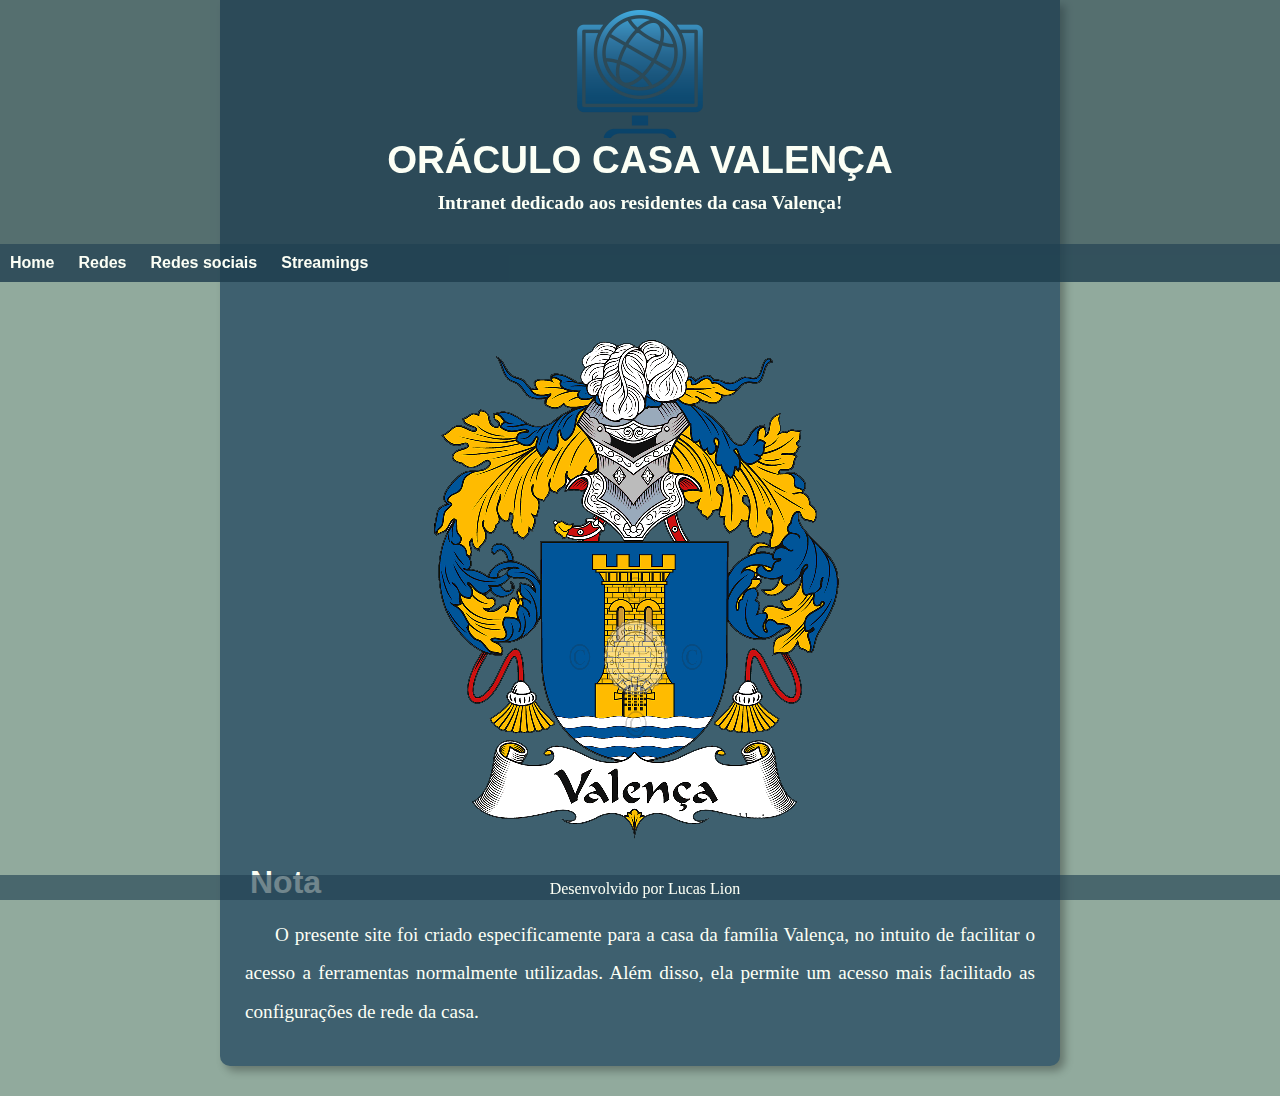
<file: intranet/index.html>
<!DOCTYPE html>
<html lang="pt-br">
<head>
    <meta charset="UTF-8">
    <meta http-equiv="X-UA-Compatible" content="IE=edge">
    <meta name="viewport" content="width=device-width, initial-scale=1.0">
    <link rel="stylesheet" href="css/intranet.css">
    <link rel="shortcut icon" href="imagem/painel-de-controle.png" type="image/x-icon">
    <title>House Valença</title> 
</head>
<body> 
    <header>
        <img class="logo" src="imagem/conectividade.png">
        <h1>ORÁCULO CASA VALENÇA</h1>
        <p>Intranet dedicado aos residentes da casa Valença!</p>
        <nav>
            <a href="index.html">Home</a>
            <a href="páginas extras/redes.html">Redes</a>
            <a href="páginas extras/redessociais.html">Redes sociais</a>
            <a href="páginas extras/streamings.html">Streamings</a>
        </nav>
    </header>
    <main>
        <div class="brasao">
            <picture>
                <source>
                <img src="imagem/Valença.png" alt="brasão da casa Valença">
            </picture>
        </div>
        <article>
            <h1>Nota</h1>
            <p>O presente site foi criado especificamente para a casa da família Valença, no intuito de facilitar o acesso a ferramentas normalmente utilizadas. Além disso, ela permite um acesso mais facilitado as configurações de rede da casa.</p>
        </article>

    </main>
    <footer>
        <p>Desenvolvido por Lucas Lion</p>
    </footer>
</body>
</html>
</file>
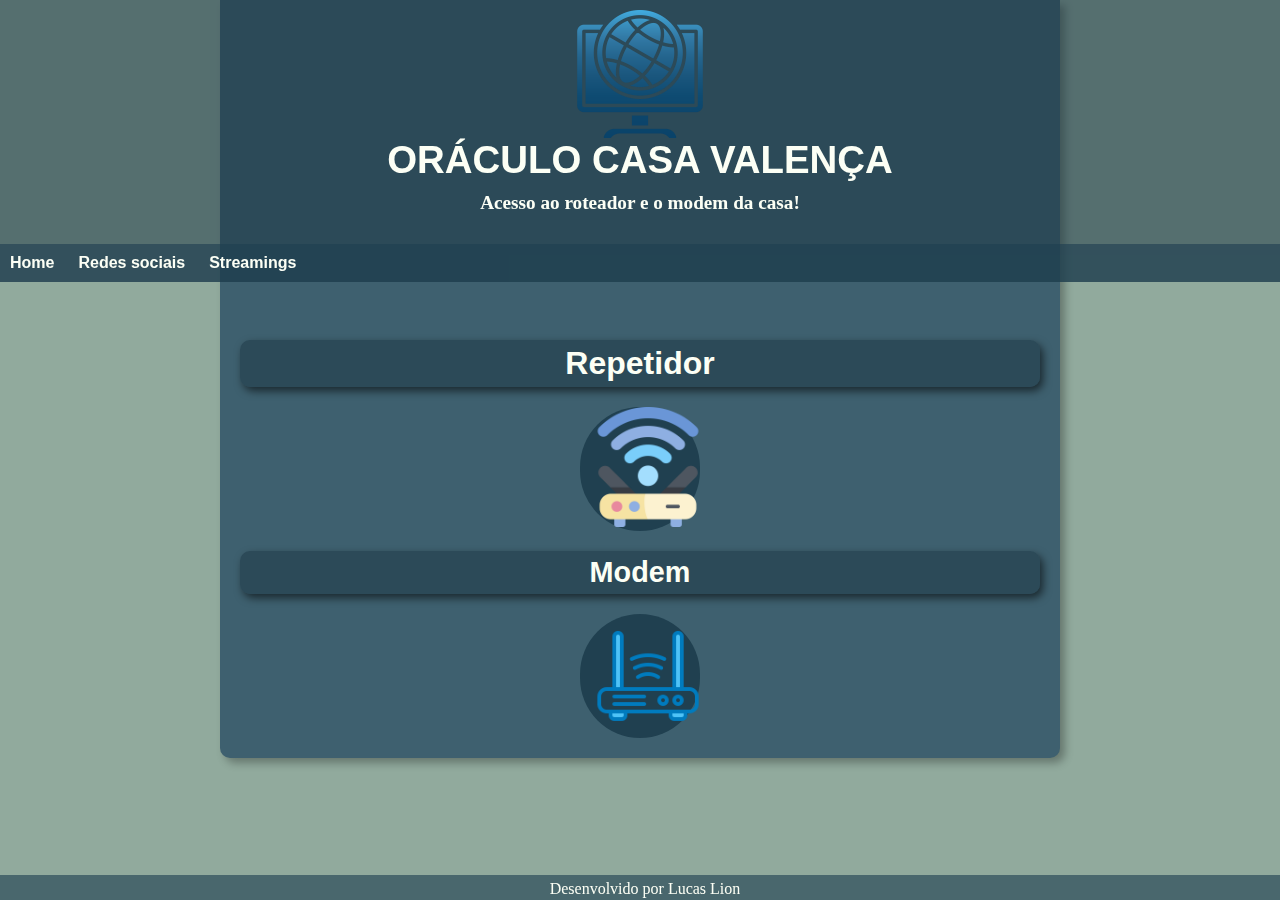
<file: intranet/páginas extras/redes.html>
<!DOCTYPE html>
<html lang="pt-br">
<head>
    <meta charset="UTF-8">
    <meta http-equiv="X-UA-Compatible" content="IE=edge">
    <meta name="viewport" content="width=device-width, initial-scale=1.0">
    <link rel="stylesheet" href="../css/intranet.css">
    <link rel="shortcut icon" href="imagem/painel-de-controle.png" type="image/x-icon">
    <title>Rede casa Valença</title>
</head>
<body>
    <header>
        <img class="logo" src="../imagem/conectividade.png">
        <h1>ORÁCULO CASA VALENÇA</h1>
        <p>Acesso ao roteador e o modem da casa!</p>
        <nav>
            <a href="../index.html">Home</a>
            <a href="redessociais.html">Redes sociais</a>
            <a href="streamings.html">Streamings</a>
        </nav>
    </header> 
    <main>
        <div class="titulo">
            <h1>Repetidor</h1>
        </div>
       <div class="internet">
        <a target="_blank" href="#"><img src="../imagem/wi-fi.png" alt="repetidor"></a>
       </div>
       <div class="titulo2">
           <h2>Modem</h2>
       </div>
       <div class="internet">
        <a target="_blank" href="#"><img src="../imagem/internet.png" alt="modem"></a>
       </div>
    </main>
    <footer>
        <p>Desenvolvido por Lucas Lion</p>
    </footer>
</body>
</html>
</file>
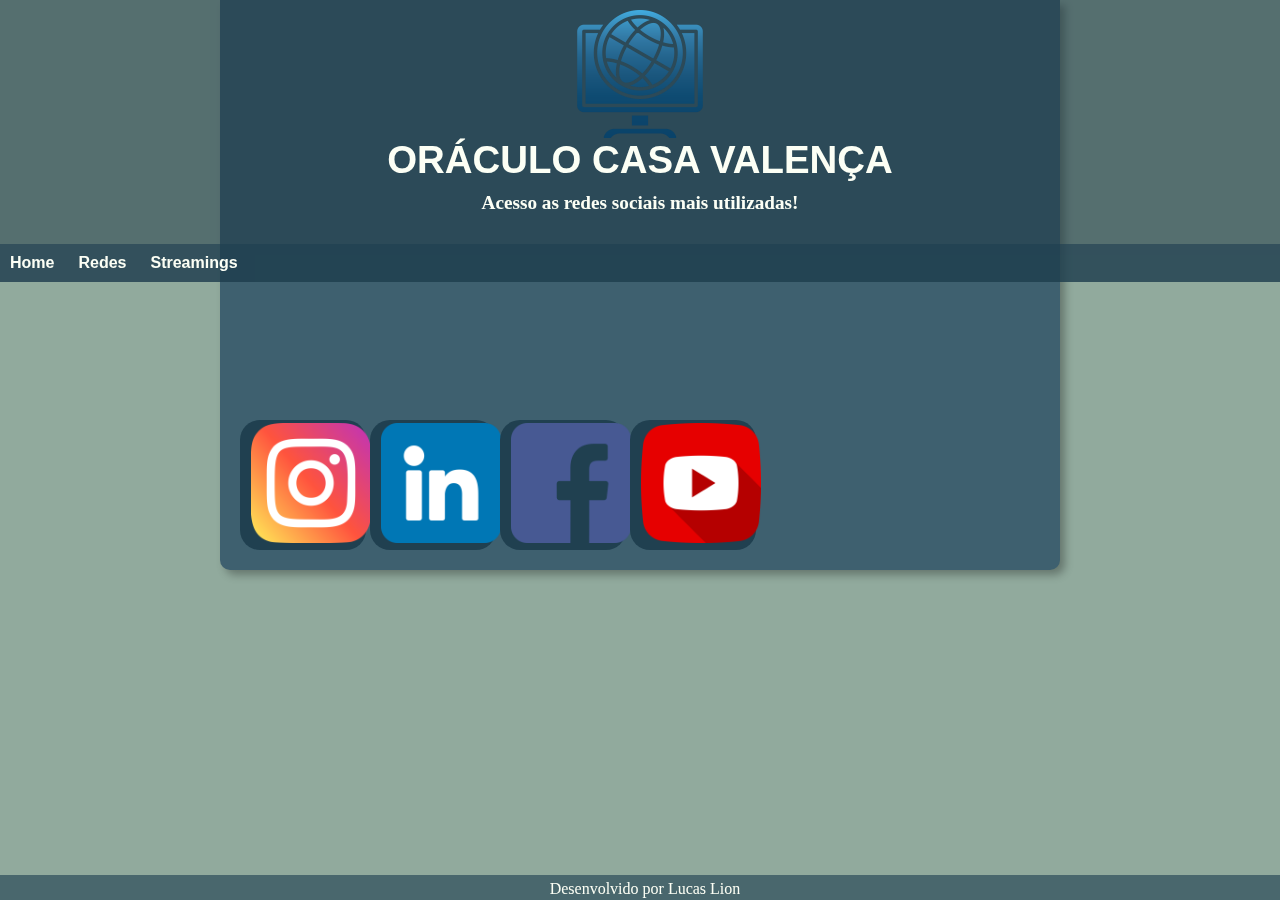
<file: intranet/páginas extras/redessociais.html>
<!DOCTYPE html>
<html lang="pt-br">
<head>
    <meta charset="UTF-8">
    <meta http-equiv="X-UA-Compatible" content="IE=edge">
    <meta name="viewport" content="width=device-width, initial-scale=1.0">
    <link rel="stylesheet" href="../css/intranet.css">
    <link rel="shortcut icon" href="imagem/painel-de-controle.png" type="image/x-icon">
    <title>Redes sociais</title>
</head>
<body> 
    <header>
        <img class="logo" src="../imagem/conectividade.png">
        <h1>ORÁCULO CASA VALENÇA</h1>
        <p>Acesso as redes sociais mais utilizadas!</p>
        <nav>
            <a href="../index.html">Home</a>
            <a href="redes.html">Redes</a>
            <a href="streamings.html">Streamings</a>
        </nav>
    </header>
    <main>
        <div class="rede-social">
            <a target="_blank" href="https://www.instagram.com/"><img src="../imagem/instagram.png" alt="Instagram"></a>
           </div>
           <div class="rede-social">
            <a target="_blank" href="https://www.linkedin.com/"><img src="../imagem/linkedin.png" alt="Linkedin"></a>
           </div>
           <div class="rede-social">
            <a target="_blank" href="https://pt-br.facebook.com/"><img src="../imagem/facebook.png" alt="Facebook"></a>
           </div>
           <div class="rede-social">
            <a target="_blank" href="https://www.youtube.com/"><img src="../imagem/youtube.png" alt="Youtube"></a>
           </div>
    </main>
    <footer>
        <p>Desenvolvido por Lucas Lion</p>
    </footer>
</body>
</html>
</file>
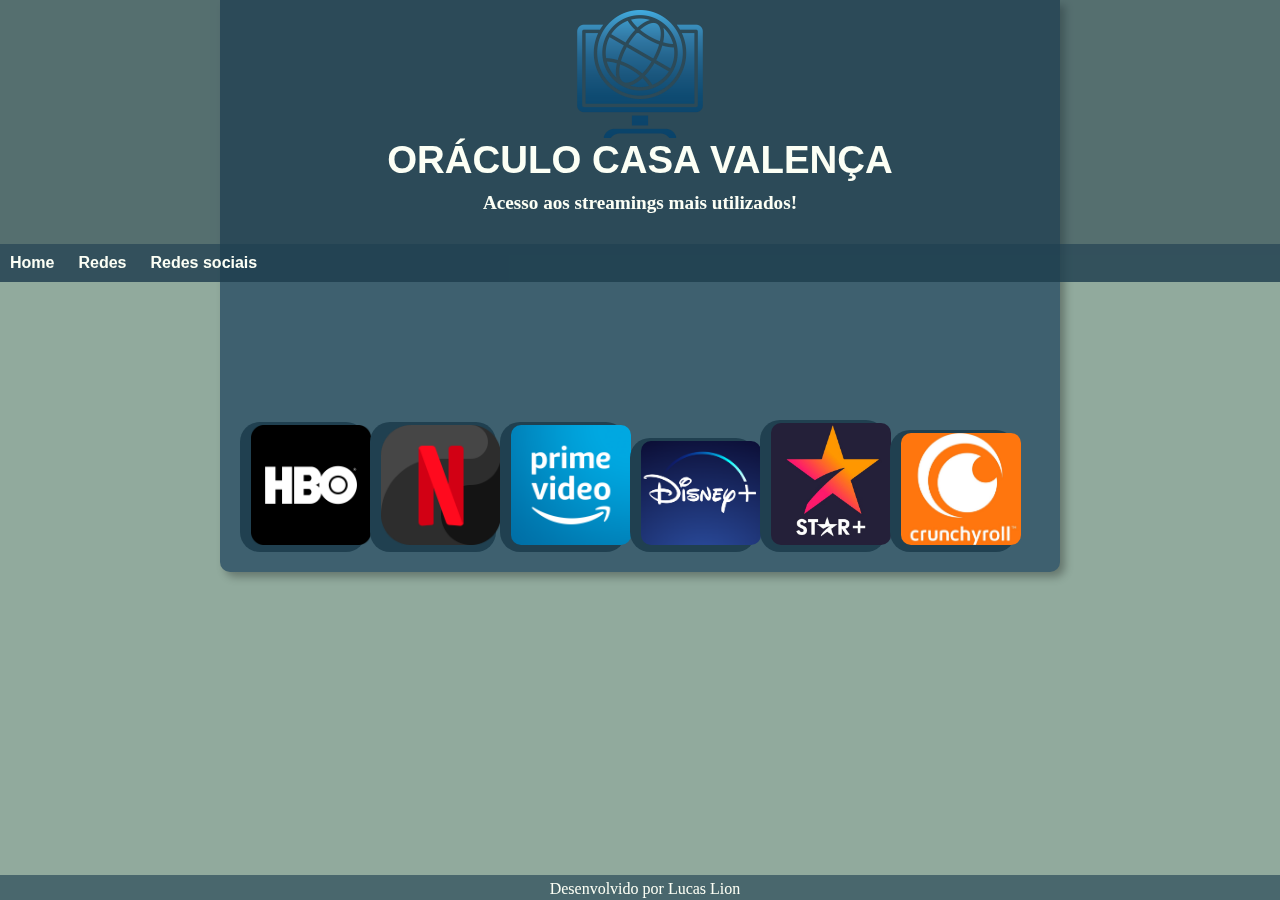
<file: intranet/páginas extras/streamings.html>
<!DOCTYPE html>
<html lang="pt-br">
<head>
    <meta charset="UTF-8">
    <meta http-equiv="X-UA-Compatible" content="IE=edge">
    <meta name="viewport" content="width=device-width, initial-scale=1.0">
    <link rel="stylesheet" href="../css/intranet.css">
    <link rel="shortcut icon" href="imagem/painel-de-controle.png" type="image/x-icon">
    <title>Streamings</title>
</head>
<body> 
    <header>
        <img class="logo" src="../imagem/conectividade.png">
        <h1>ORÁCULO CASA VALENÇA</h1>
        <p>Acesso aos streamings mais utilizados!</p>
        <nav>
            <a href="../index.html">Home</a>
            <a href="redes.html">Redes</a>
            <a href="redessociais.html">Redes sociais</a>
        </nav>
    </header>
    <main>
        <div class="rede-social">
            <a target="_blank" href="https://play.hbomax.com/"><img src="../imagem/hbo.png" alt="HBO MAX"></a>
        </div>
        <div class="rede-social">
            <a target="_blank" href="https://www.netflix.com/br/"><img src="../imagem/netflix.png" alt="NETFLIX"></a>
        </div>
        <div class="rede-social">
            <a target="_blank" href="https://www.primevideo.com/"><img class="streaming" src="../imagem/prime-video.png" alt="PRIME VIDEO"></a>
        </div>
        <div class="rede-social">
            <a target="_blank" href="https://www.disneyplus.com/pt-br"><img class="streaming" src="../imagem/disney.png" alt="DISNEY+"></a>
        </div>
        <div class="rede-social">
            <a target="_blank" href="https://www.starplus.com/pt-br"><img class="streaming" src="../imagem/star.jpg" alt="STAR+"></a>
        </div>
        <div class="rede-social">
            <a target="_blank" href="https://www.crunchyroll.com/pt-br/"><img class="streaming" src="../imagem/Crunchyroll.jpg" alt="Crunchyroll"></a>
        </div>
    </main>
    <footer>
        <p>Desenvolvido por Lucas Lion</p>
    </footer>
</body>
</html>
</file>
<file: intranet/css/intranet.css>
@charset "UTF-8";

:root {
    --MENU: #19344180;
    --NAV: #204050a1;
    --NAV-HOVER: #2c5266;
    --BACKGROUND: #91AA9D;
    --BOX-CONTEUDO: #3E606F;
    --FONT-COLOR: #FCFFF5;
    --FOOTER-COLOR: #d1dbbda1;
    --FONT-BASE: Arial, Helvetica, sans-serif;
}

* {
    margin: 0px;
    padding: 0px;
}

header {
    overflow: hidden;
    position: fixed;
    width: 100%;
    background-color: var(--MENU);
    background-image: linear-gradient(to bottom, var(--nav), var(--FOOTER-COLOR));
    min-height: 90px;
    padding-top: 10px;
}

.logo {
    max-width: 10%;
    display: block;
    margin: auto;
}

header > h1 {
    text-align: center;
    font-size: 2.4em;
    color: var(--FONT-COLOR);
    font-family: var(--FONT-BASE);
    margin: 0px 0px 10px 0px;
}

header > p {
    text-align: center;
    font-weight: bold;
    margin-bottom: 30px;
    font-size: 1.2em;
    color: var(--FONT-COLOR);
}

nav {
    background-color: var(--NAV);
    padding: 10px 0px 10px 0px;
}

nav > a {
    font-weight: bold;
    font-family: var(--FONT-BASE);
    color: var(--FONT-COLOR);
    text-decoration: none;
    padding: 10px;
    transition-duration: 0.5s;
}

nav > a:hover {
    background-color: var(--NAV-HOVER);
}

body {
    background-color: var(--BACKGROUND);
}

main {
    background-color: var(--BOX-CONTEUDO);
    min-width: 300px;
    max-width: 800px;
    margin: auto;
    margin-bottom: 30px;
    padding: 20px;
    box-shadow: 5px 5px 8px 0px rgba(0, 0, 0, 0.297);
    border-radius: 0px 0px 10px 10px;
}

.titulo {
    padding: 5px 0px 5px 0px;
    margin: 40% 0px 20px 0px;
    text-align: center;
    font-size: 1em;
    color: var(--FONT-COLOR);
    font-family: var(--FONT-BASE);
    background-color: var(--MENU);
    width: auto;
    border-radius: 10px;
    box-shadow: 3px 4px 8px rgba(0, 0, 0, 0.581);
}

.titulo2 {
    padding: 5px 0px 5px 0px;
    margin: 20px 0px 20px 0px;
    text-align: center;
    font-size: 1.2em;
    color: var(--FONT-COLOR);
    font-family: var(--FONT-BASE);
    background-color: var(--MENU);
    width: auto;
    border-radius: 10px;
    box-shadow: 3px 4px 8px rgba(0, 0, 0, 0.581);
}

main img {
    max-width: 100%;
    margin-left: 7%;
}

.streaming {
    border-radius: 10px;
}

.brasao {
    width: 60%;
    display: block;
    margin: auto;
    padding-top: 40%;
}

.internet {
    background-color: #204050;
    border-radius: 100px;
    width: 15%;
    display: block;
    margin: auto;
}

.internet:hover {
    background-color: #3E606F;
}

.rede-social {
    background-color: #204050;
    border-radius: 20px;
    width: 15%;
    margin-bottom: 100px;
    display: inline-block;
    margin: auto;
    margin-top: 50%;
    padding: 3px 3px 3px 3px;
}

.rede-social:hover {
    background-color: #3E606F;
}

article > h1 {
    padding: 10px 0px 5px 0px;
    margin: 10px;
    text-align: justify;
    font-size: 2em;
    color: var(--FONT-COLOR);
    font-family: var(--FONT-BASE);
}

article > p {
    margin: 10px 5px 15px 5px;
    text-align: justify;
    text-indent: 30px;
    font-size: 1.2em;
    line-height: 2em;
    color: var(--FONT-COLOR);
}

footer {
    background-color: var(--NAV);
    color: var(--FONT-COLOR);
    text-align: center;
    font-size: 1em;
    padding: 5px;
    height: 15px;
    bottom: 0;
    position: fixed;
    width: 100%;
}
</file>
